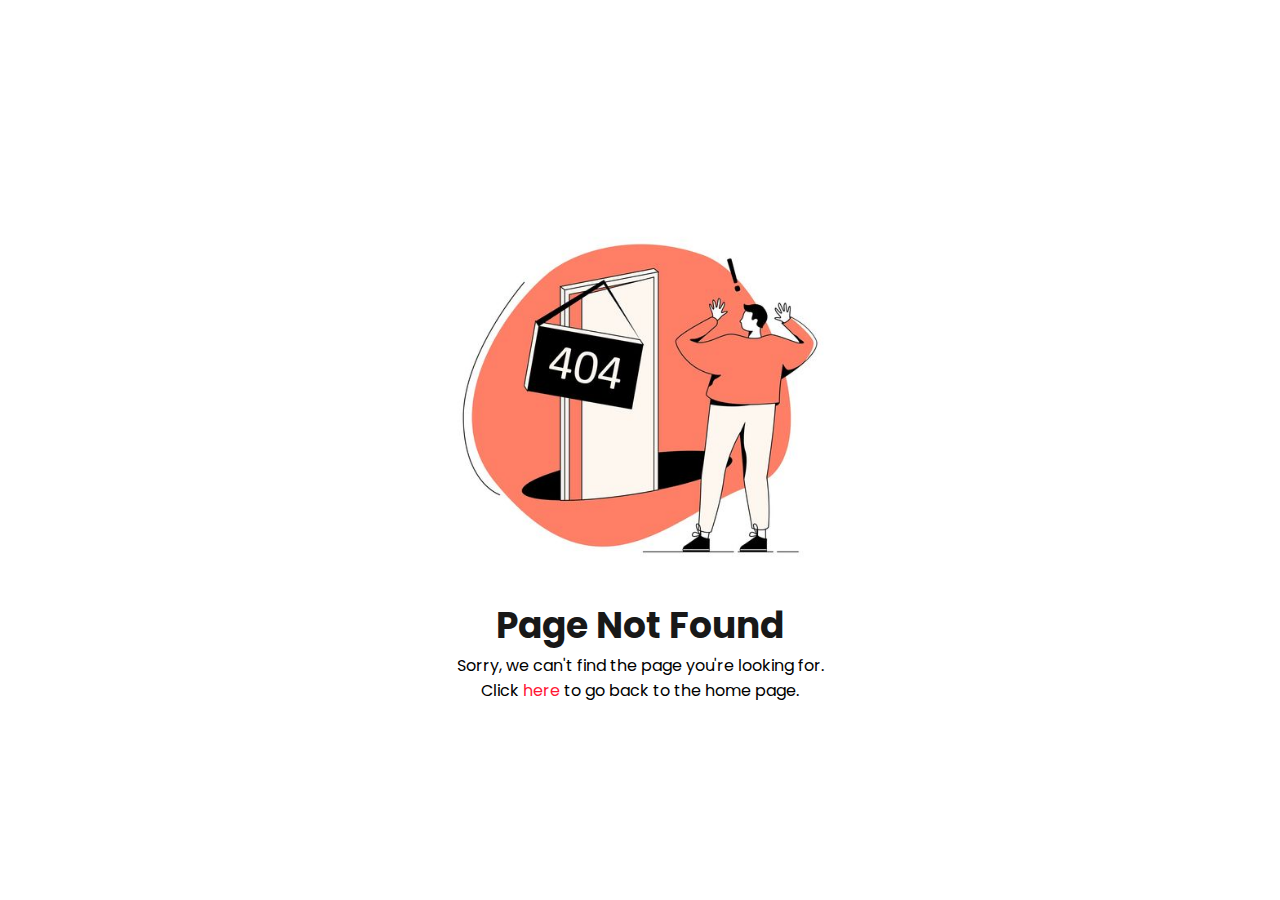
<file: frontend/index.html>
<!DOCTYPE html>
<html lang="en">
  <head>
    <meta charset="UTF-8" />
    <meta name="viewport" content="width=device-width, initial-scale=1.0" />
    <link rel="stylesheet" href="assets/styles/main.css" />
    <link rel="preconnect" href="https://fonts.googleapis.com/" />
    <link rel="preconnect" href="https://fonts.gstatic.com/" crossorigin />
    <link
      href="https://fonts.googleapis.com/css2?family=Nokora:wght@100;300;400;700;900&family=Poppins:ital,wght@0,100;0,200;0,300;0,400;0,500;0,600;0,700;0,800;0,900&display=swap"
      rel="stylesheet"
    />
    <link rel="icon" type="image/png" href="assets/images/png/favicon.ico" />
    <title>404 Error</title>
  </head>
  <script>
    const redirectToValidUrl = async () => {
      let url = window.location.href;
      let path = new URL(url).pathname;
      let urlParts = path.split("/");
      let urlShort = urlParts[urlParts.length - 1];

      if (urlShort === "" || urlShort === "/") {
        window.location.href = "index.php";
        return;
      }

      try {
        const response = await fetch(`http://34.76.194.134:5284/${urlShort}`);

        if (!response.ok) {
          throw new Error("Network response was not ok");
        }

        const text = await response.text();
        window.location.href = text;
      } catch (error) {
        console.error("Error fetching data:", error);

        document.body.innerHTML = `
          <img src="assets/images/png/404.jpg" alt="404 Error" />
          <h1>Page Not Found</h1>
          <p>
            Sorry, we can't find the page you're looking for. <br />
            Click <a href="index.php">here</a> to go back to the home page.
          </p>
        `;
      }
    };

    redirectToValidUrl();
  </script>
  <style>
    img {
      width: 80%;
      max-width: 600px;
    }

    body {
      margin: 0;
      min-height: 100vh;
      display: flex;
      flex-direction: column;
      align-items: center;
      justify-content: center;
    }

    h1 {
      width: 100%;
      text-align: center;
    }

    p {
      text-align: center;
    }

    button {
      margin-top: 25px;
      width: 200px;
    }
  </style>
  <body></body>
</html>
</file>
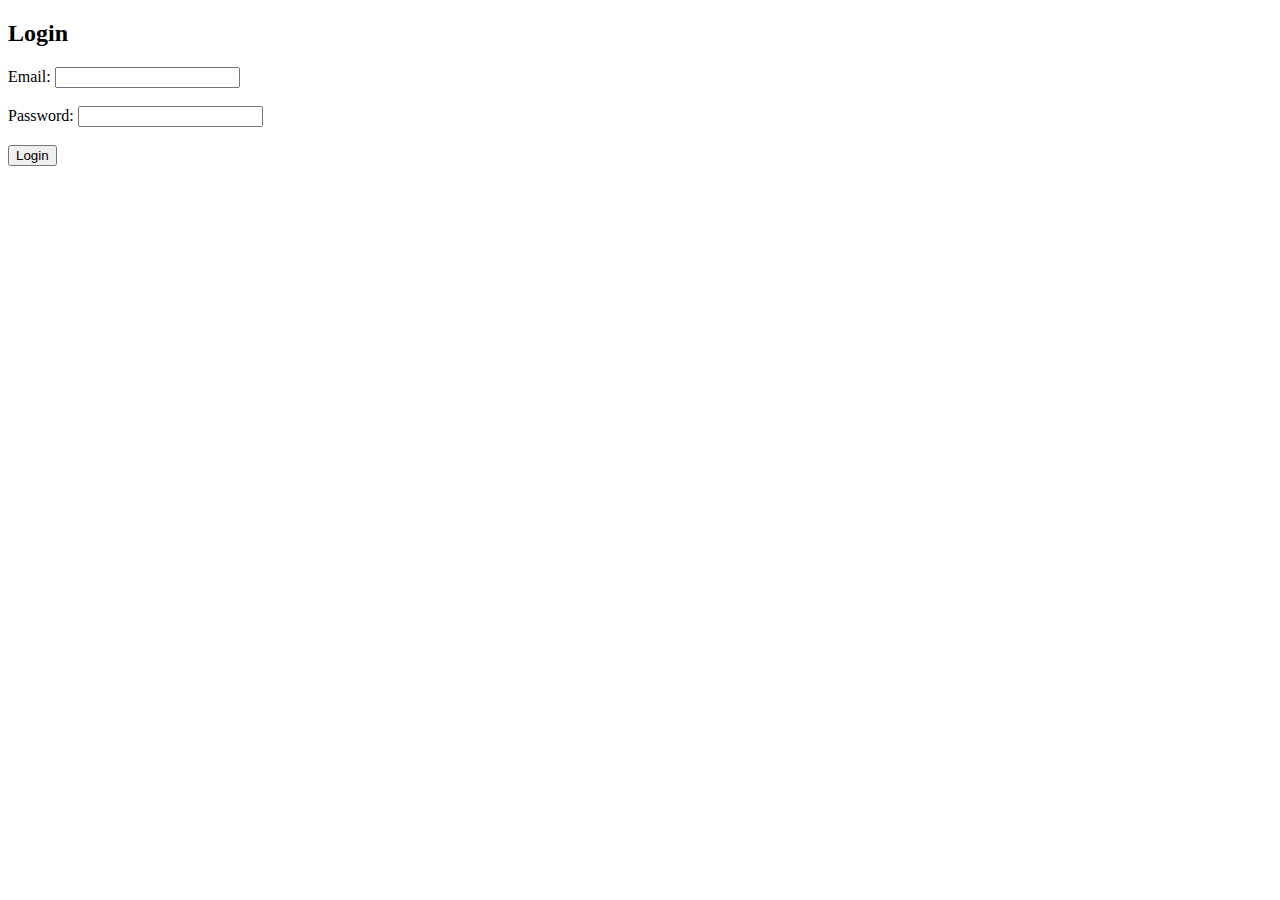
<file: frontend/login.html>
<!DOCTYPE html>
<html lang="en">
<head>
    <meta charset="UTF-8">
    <meta name="viewport" content="width=device-width, initial-scale=1.0">
    <title>Login</title>
</head>
<body>
    <h2>Login</h2>
    <form id="loginForm">
        <label for="email">Email:</label>
        <input type="email" id="email" name="email" required>
        <br><br>
        <label for="password">Password:</label>
        <input type="password" id="password" name="password" required>
        <br><br>
        <button type="submit">Login</button>
    </form>

    <script>
        // Prevent the default form submission to avoid page reload
        document.getElementById('loginForm').addEventListener('submit', function(event) {
            event.preventDefault();

            const email = document.getElementById('email').value;
            const password = document.getElementById('password').value;

            // Create the payload for the POST request
            const payload = {
                email: email,
                password: password
            };

            // Send the POST request
            fetch('http://localhost:5001/api/User/login', {
                method: 'POST',
                headers: {
                    'Content-Type': 'application/json'
                },
                body: JSON.stringify(payload)
            })
            .then(response => {
                if (!response.ok) {
                    throw new Error(`HTTP error! Status: ${response.status}`);
                }
                return response.json();
            })
            .then(data => {
                if (data.token) {
                    console.log('Login successful. Token:', data.token);
                } else {
                    console.log('Login failed. No token received.');
                }
            })
            .catch(error => {
                console.error('Error:', error);
            });
        });
    </script>
</body>
</html>
</file>
<file: frontend/assets/styles/main.css>
:root {
  --blue: rgb(255, 23, 52);
  --gray: rgba(238, 238, 238, 0.7);
}

html {
  scroll-behavior: smooth;
}

/* WebKit Browsers */
::-webkit-scrollbar {
  width: 6px; /* Set the width of the scrollbar */
}

::-webkit-scrollbar-track {
  background: rgb(255, 255, 255); /* Set the background of the track */
}

::-webkit-scrollbar-thumb {
  background: var(--blue); /* Set the color of the scrollbar */
  border-radius: 20px; /* Add some rounding to the scrollbar */
}

* {
  font-family: "Poppins", serif;
  font-weight: 400;
  font-style: normal;
  margin: 0;
  object-fit: border-box;
  font-size: 62.5%;
}
.poppins-thin {
  font-family: "Poppins", serif;
  font-weight: 100;
  font-style: normal;
}

.poppins-extralight {
  font-family: "Poppins", serif;
  font-weight: 200;
  font-style: normal;
}

.poppins-light {
  font-family: "Poppins", serif;
  font-weight: 300;
  font-style: normal;
}

.poppins-regular {
  font-family: "Poppins", serif;
  font-weight: 400;
  font-style: normal;
}

.poppins-medium {
  font-family: "Poppins", serif;
  font-weight: 500;
  font-style: normal;
}

.poppins-semibold {
  font-family: "Poppins", serif;
  font-weight: 600;
  font-style: normal;
}

.poppins-bold {
  font-family: "Poppins", serif;
  font-weight: 700;
  font-style: normal;
}

.poppins-extrabold {
  font-family: "Poppins", serif;
  font-weight: 800;
  font-style: normal;
}

.poppins-black {
  font-family: "Poppins", serif;
  font-weight: 900;
  font-style: normal;
}

h1 {
  font-size: 3.6rem;
  font-weight: 700;
  opacity: 0.9;
}

h2 {
  font-size: 3.2rem;
  font-weight: 700;
  opacity: 0.9;
}
h3 {
  font-size: 2.5rem;
  font-weight: 700;
  opacity: 0.9;
}
h4 {
  font-size: 2rem;
  font-weight: 700;
  opacity: 0.9;
}

button {
  height: 40px;
  width: 96px;
  background-color: var(--blue);
  border-radius: 4px;
  border: none;
  font-weight: 500;
  color: white;
  font-size: 1.6rem;
  transition: 0.3s;
}
button:hover {
  transform: translateY(-2px);
  cursor: pointer;
}

.buttonClear {
  transition: all 0.3s;
  background: transparent;
  border: 2px solid var(--blue);
  color: var(--blue);
}

.buttonClear:hover {
  cursor: pointer;
  color: white;
  background-color: var(--blue);
}

input {
  height: 40px;
  background: transparent;
  border-radius: 4px;
  outline: none;
  border: 1px solid rgb(205, 205, 205);
  padding-left: 5px;
  width: 192px;
  font-size: 1.6rem;
}

input:-webkit-autofill {
  background-color: transparent !important;
  color: inherit !important;
  -webkit-box-shadow: 0 0 0px 1000px white inset !important;
  transition: background-color 5000s ease-in-out 0s;
}

a {
  text-decoration: none;
  color: var(--blue);
  font-size: 1.6rem;
}

label {
  font-weight: 500;
  opacity: 0.8;
  font-size: 2.2rem;
}

p {
  font-size: 1.6rem;
}
</file>
